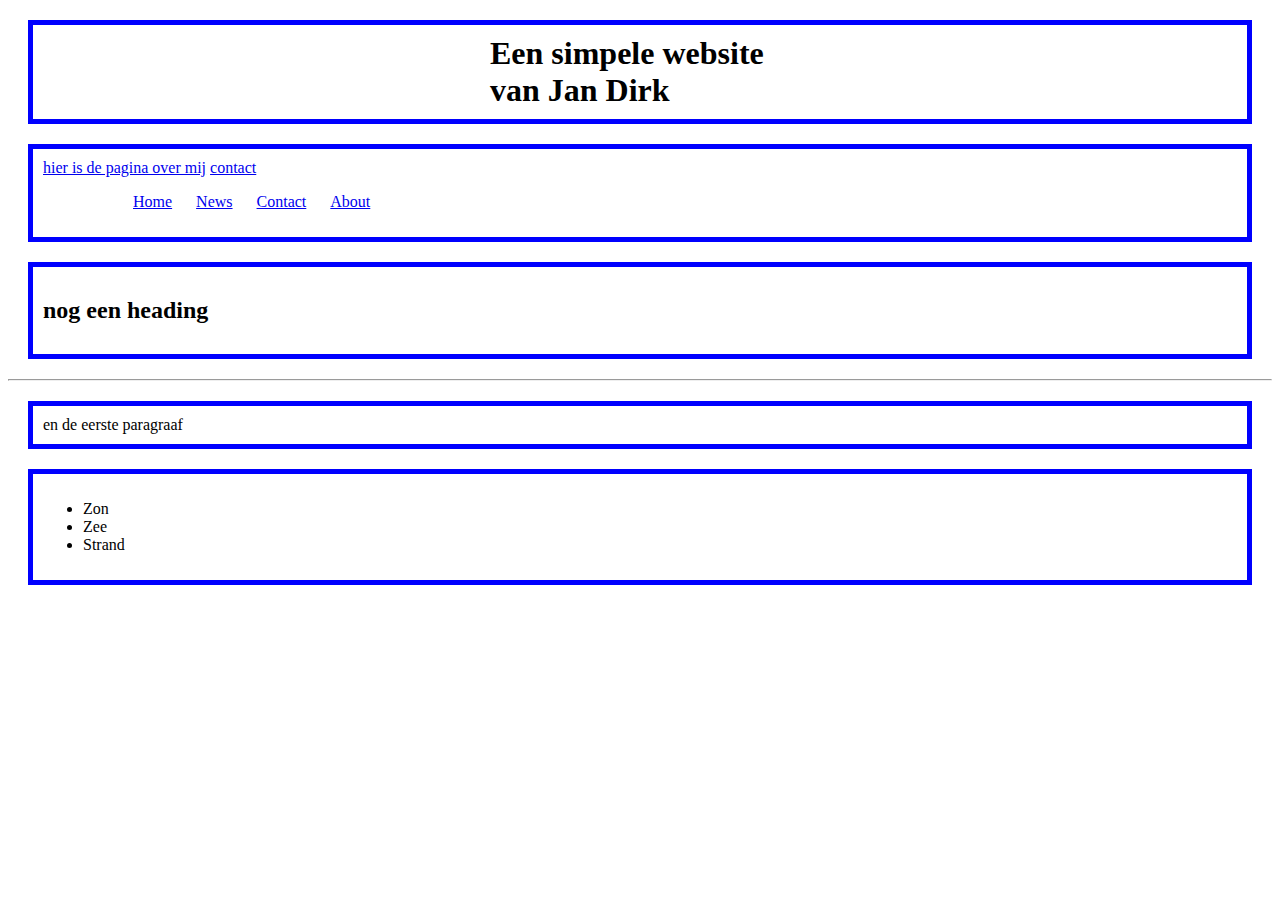
<file: Opdracht_009/index.html>
<!DOCTYPE html>
<html>

<head>
  <link rel="stylesheet" type="text/css" href="styles.css">

  
  <!-- hier zet je de code in de head tags -->
  <title> Jaydee's page </title>
</head>

<body>


  <header class="box-model-properties">
    <h1 class="center-title">Een simpele website van Jan Dirk</h1>
  </header>
    <nav class="box-model-properties">
      <a href="about.html">hier is de pagina over mij</a>
      <a href="contact.html">contact</a>

      <ul class="navigation-links">
        <ul>
          <li><a href="home">Home</a></li>
          <li><a href="news">News</a></li>
          <li><a href="contact">Contact</a></li>
          <li><a href="about">About</a></li>
        </ul>
      </ul>


    </nav>
  

  <main class="box-model-properties">
    <h2 class="green-background">nog een heading</h2>
  </main>

  <hr>
  <p class="box-model-properties">en de eerste paragraaf</p>

  <footer class="box-model-properties">
    <ul>
      <li>Zon</li>
      <li>Zee</li>
      <li>Strand</li>
    </ul>
  </footer>






  <!-- hier zet je de code in de body tags-->
</body>

</html>
</file>
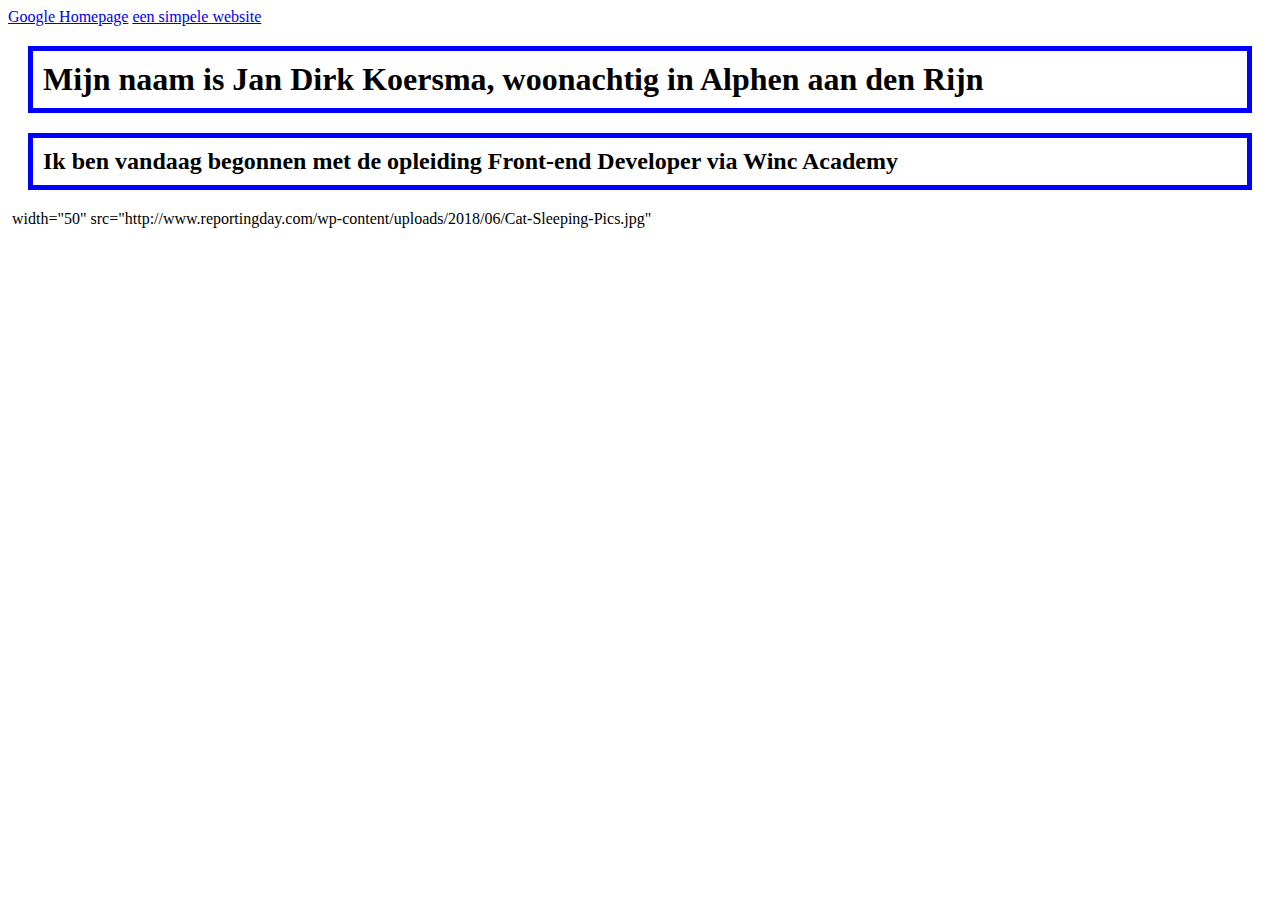
<file: Opdracht_009/about.html>
<!DOCTYPE html>
 <html>
        <head>
          <link rel="stylesheet" type="text/css" href="styles.css">

         <style>
                    
                            
          </style>


     <!-- hier zet je de code in de head tags -->
          <title>Een simpele website </title>
        </head>
        <body>

            <a href="https://www.google.com" >Google Homepage</a>  
            <a href="index.html" >een simpele website</a> 
         <h1 class="box-model-properties">Mijn naam is Jan Dirk Koersma, woonachtig in Alphen aan den Rijn</h1>   
        
                 <h2 class="box-model-properties">Ik ben vandaag begonnen met de opleiding Front-end Developer via Winc Academy</h2>

        
        
                   
        <img> width="50" src="http://www.reportingday.com/wp-content/uploads/2018/06/Cat-Sleeping-Pics.jpg"
        
   
         </body>
 </html>
</file>
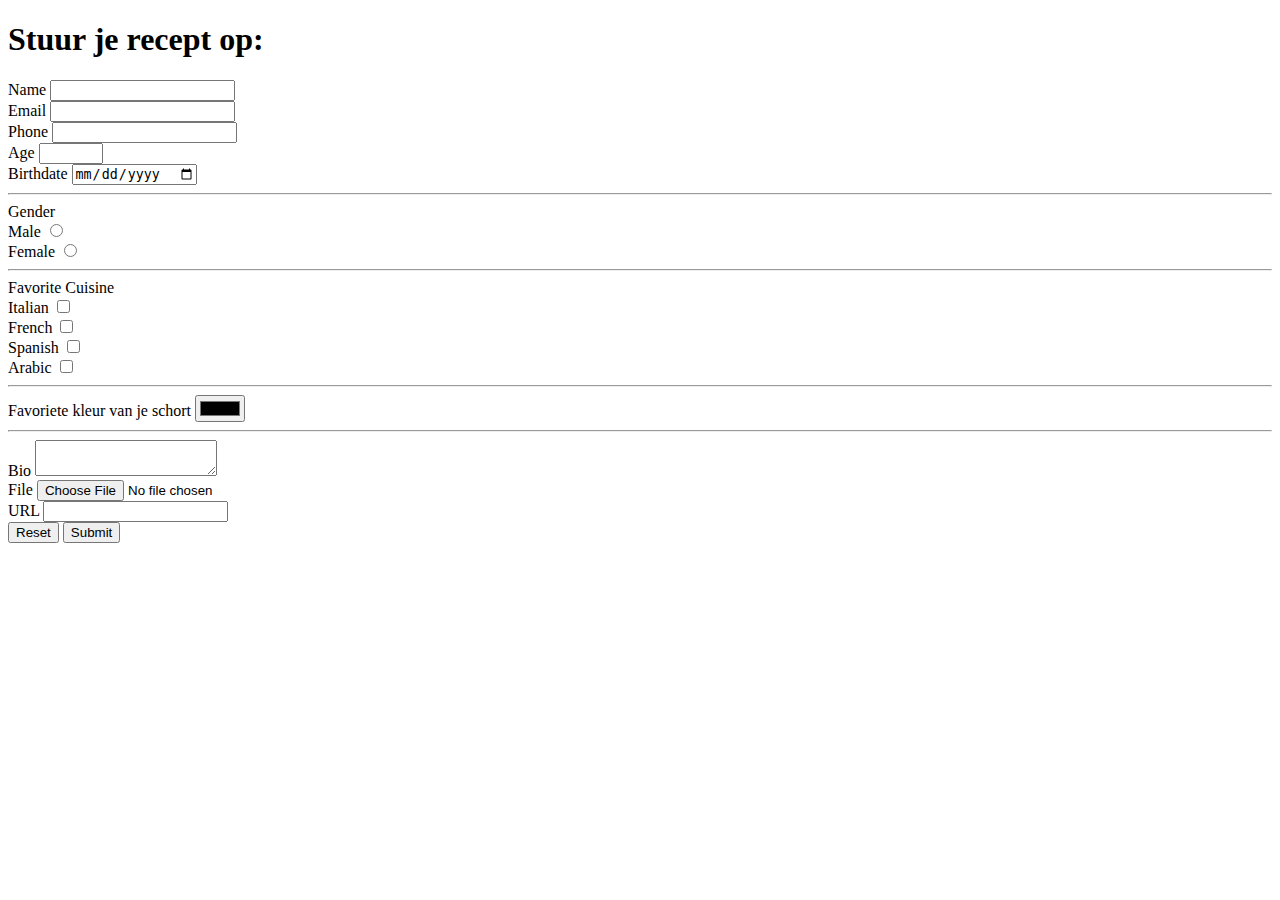
<file: Opdracht_009/contact.html>
<!DOCTYPE html>
<html lang="en">
  <head>
    <title>Document</title>
    <link rel="stylesheet" type="text/css" href="styles.css" />
  </head>
  <body>
    <header><h1>Stuur je recept op:</h1></header>
    <main>
      <form name="contact" method="POST" data-netlify="true">
        <!-- <form action="results.html" method="GET" enctype="multipart/form-data"> -->
        <div>
          <label for="name">Name</label>
          <input type="text" name="name" id="name" required />
        </div>
        <div>
          <label for="email">Email</label>
          <input type="email" name="email" id="email" required />
        </div>
        <div>
          <label for="phone">Phone</label>
          <input type="tel" name="phone" id="phone" />
        </div>
        <div>
          <label for="age">Age</label>
          <input type="number" name="age" id="age" min="1" max="200" step="5" />
        </div>
        <div>
          <label for="date">Birthdate</label>
          <input type="date" name="date" id="date" min="2019-06-10" />
        </div>
        <hr />

        <div>
          Gender
          <div>
            <label for="male">Male</label>
            <input type="radio" name="gender" id="male" value="male" />
          </div>
          <div>
            <label for="female">Female</label>
            <input type="radio" name="gender" id="female" value="female" />
          </div>
        </div>
        <hr />
        <div>
          Favorite Cuisine
          <div>
            <label for="italian">Italian</label>
            <input type="checkbox" name="italian" id="italian" />
          </div>
          <div>
            <label for="french">French</label>
            <input type="checkbox" name="french" id="french" />
          </div>
          <div>
            <label for="spanish">Spanish</label>
            <input type="checkbox" name="spanish" id="spanish" />
          </div>
          <div>
            <label for="arabic">Arabic</label>
            <input type="checkbox" name="arabic" id="arabic" />
          </div>
        </div>
        <hr />

        <div>
          <label for="color">Favoriete kleur van je schort</label>
          <input type="color" name="color" id="color" />
        </div>

        <hr />

        <div>
          <label for="bio">Bio</label>
          <textarea id="bio" name="bio"></textarea>
        </div>
        <input type="hidden" name="hidden" value="hi" />
        <div>
          <label for="file">File</label>
          <input id="file" type="file" name="file" />
        </div>

        <div>
          <label for="url">URL</label>
          <input type="url" name="url" id="url" />
        </div>

        <button type="reset">Reset</button>
        <button type="submit">Submit</button>
      </form>
    </main>
  </body>
</html>
</file>
<file: Opdracht_009/styles.css>
.box-model-properties {
    border: 5px solid blue;
    margin: 20px;
    padding: 10px;
}


.center-title{
    margin: 0 auto;
    width: 300px;
}

.navigation-links li { 
    display: inline;
    margin: 10px;
}

.blogpost { width: 300px; border: 1px solid black; 
       display: flex;
      
}
</file>
